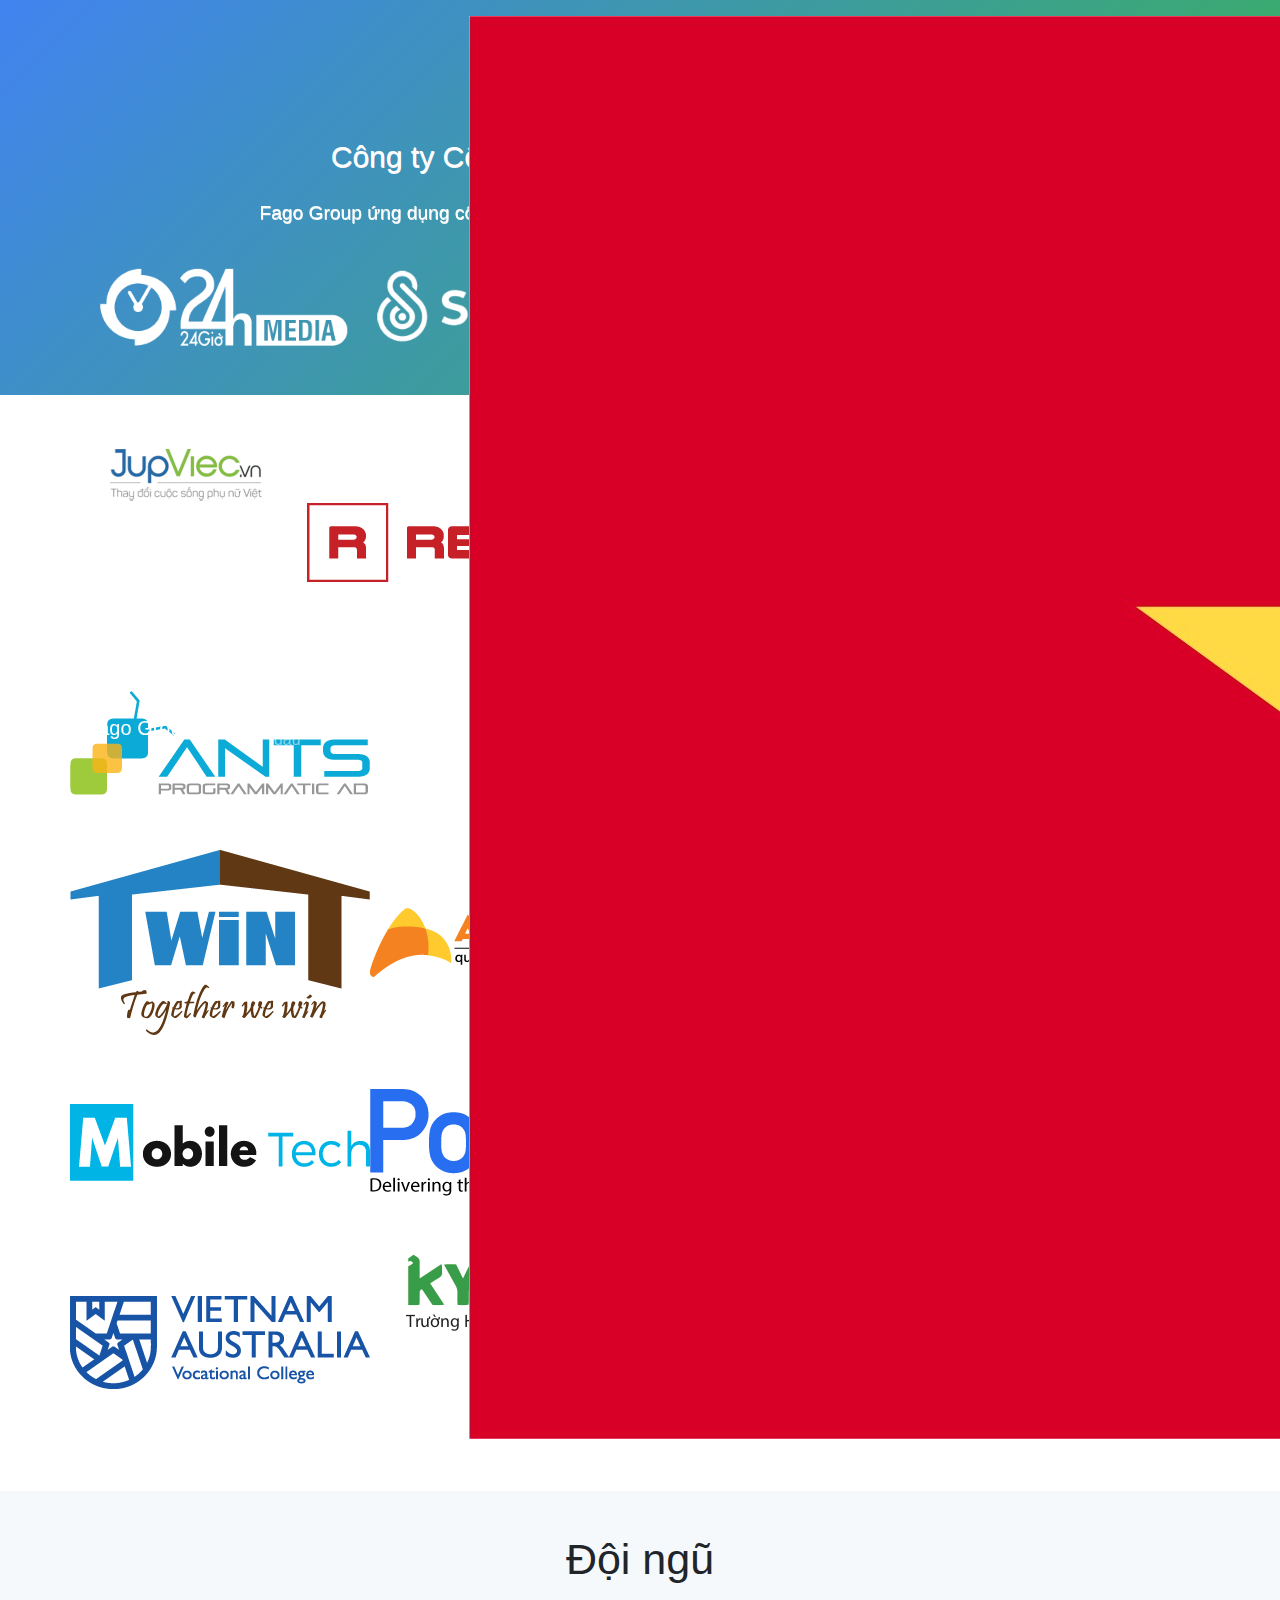
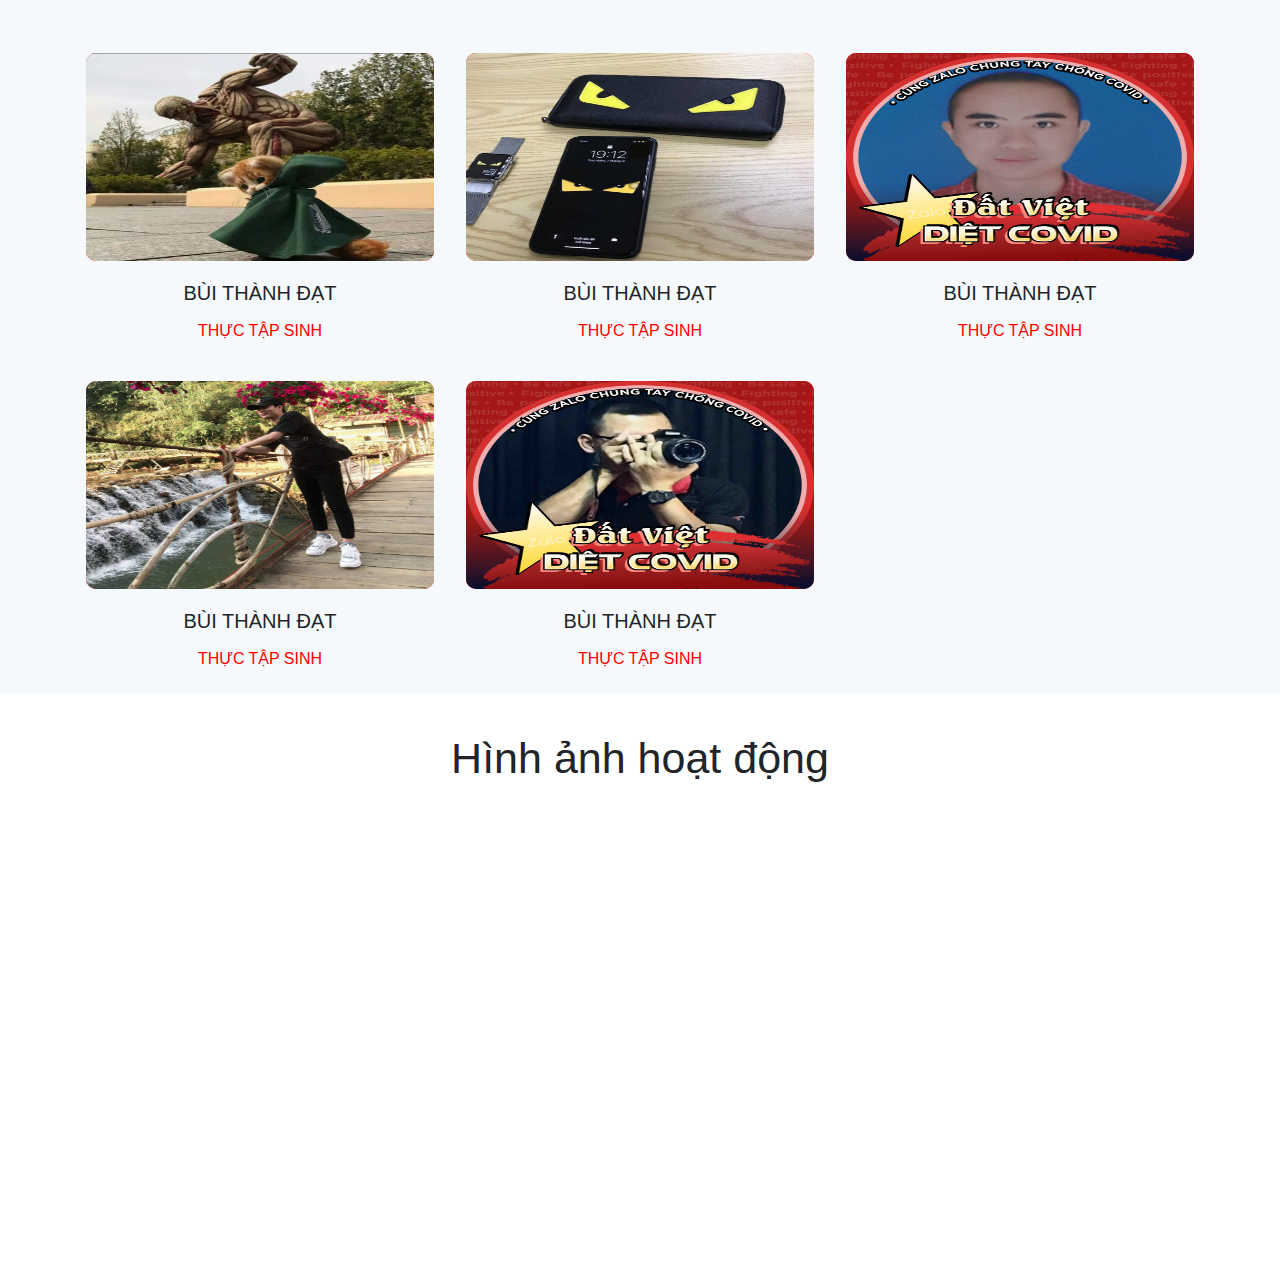
<file: home.html>
<!-- !-- bat day nao --> 
<!-- chua fix xong header -->
<!-- hieu ung va an chua chuan -->

<!-- header -->
<!-- co navbar -->
<!-- background-image -->
<!-- pic mau -->
<!-- reponsive batws dau tu md -->
<!-- đên sm thi thay doi ảnh bên dưới -->
<!-- logo trắng -->
<!-- let do it later -->

<!-- buil body frirt -->

<!DOCTYPE html>
<html lang="vi">
<head>
	<title>Fago Group</title>
	<link rel="icon" href="" type="image/x-icon?" />
	<meta charset="utf-8">
	<meta name="viewport" content="width=device-width, initial-scale=1, shrink-to-fit=1.0">

	<!-- bootrap -->
	<link rel="stylesheet" href="https://maxcdn.bootstrapcdn.com/bootstrap/4.0.0/css/bootstrap.min.css" integrity="sha384-Gn5384xqQ1aoWXA+058RXPxPg6fy4IWvTNh0E263XmFcJlSAwiGgFAW/dAiS6JXm" crossorigin="anonymous">
	<script src="https://code.jquery.com/jquery-3.2.1.slim.min.js" integrity="sha384-KJ3o2DKtIkvYIK3UENzmM7KCkRr/rE9/Qpg6aAZGJwFDMVNA/GpGFF93hXpG5KkN" crossorigin="anonymous"></script>
	<script src="https://cdnjs.cloudflare.com/ajax/libs/popper.js/1.12.9/umd/popper.min.js" integrity="sha384-ApNbgh9B+Y1QKtv3Rn7W3mgPxhU9K/ScQsAP7hUibX39j7fakFPskvXusvfa0b4Q" crossorigin="anonymous"></script>
	<script src="https://maxcdn.bootstrapcdn.com/bootstrap/4.0.0/js/bootstrap.min.js" integrity="sha384-JZR6Spejh4U02d8jOt6vLEHfe/JQGiRRSQQxSfFWpi1MquVdAyjUar5+76PVCmYl" crossorigin="anonymous"></script>
	<!-- bootrap -->

	<!-- owl caroul -->

	<link rel="stylesheet" href="OwlCarousel2-2.3.4/dist/assets/owl.carousel.min.css">
	<link rel="stylesheet" href="OwlCarousel2-2.3.4/dist/assets/owl.theme.default.min.css">


	<!-- link css -->
	<link rel="stylesheet" type="text/css" href="css/lib.css">
	<link rel="stylesheet" type="text/css" href="css/home.css">
</head>
<body>
	<header class="container-fluid">

		<nav class="navbar navbar-expand-lg navbar-dark container fixed-top">
			<a class="navbar-brand" href="#">Fago Group</a>

			<button class="navbar-toggler" type="button" data-toggle="collapse" data-target="#navbarSupportedContent" aria-controls="navbarSupportedContent" aria-expanded="false" aria-label="Toggle navigation">
				<span class="navbar-toggler-icon"></span>
			</button>

			<div class="collapse navbar-collapse" id="navbarSupportedContent">
				<ul class="navbar-nav mr-auto">
					<li class="nav-item active">
						<a class="nav-link" href="#">Trang chủ <span class="sr-only"></span></a>
					</li>
					<li class="nav-item">
						<a class="nav-link" href="#">Danh mục đầu tư</a>
					</li>
					<li class="nav-item">
						<a class="nav-link " href="#">Đội ngũ</a>
					</li>
					<li class="nav-item">
						<a class="nav-link" href="#">Hình ảnh hoạt động</a>
					</li>
					<li class="nav-item">
						<a class="nav-link" href="#">Liên hệ</a>
					</li>
				</ul>

				<ul class="navbar-nav ml-auto">
					<li class="nav-item active">
						<a class="nav-link" href="#"><img src="img/icons/vn.jpg"></a>
					</li>
					<li class="nav-item">
						<a class="nav-link" href="#"><img src="img/icons/us.jpg"></a>
					</li>
				</ul>
			</div>
		</nav>
		<script src="js/lib.js"></script>
		<!-- chua fix xong -->
		<div class="intro-container">
			<h1>Fago Group</h1>
			<h3>Công ty Cổ phần Đầu tư Công nghệ Giản Đơn</h3>
			<h4>Fago Group ứng dụng công nghệ để giúp doanh nghiệp khắp Đông Nam Á chuyển đổi số</h4>
		</div>

		<div class="big-partner container">
			<div class="row">

				<div class="col-md-3 col-sm-12">
					<img  src="img/24media.png">
				</div>

				<div class="col-md-3 col-sm-12">
					<img  src="img/sieuviet.png">
				</div>

				<div class="col-md-3 col-sm-12">
					<img  src="img/anycar.png">
				</div>

				<div class="col-md-3 col-sm-12">
					<img  src="img/30shine.png">
				</div>
			</div>			
		</div>
	</header>
	<main>
		<article class="partner container mt-5">
			<div class="row">
				<div class="blank"></div>
				<div class="logo"><img src="img/giupviecvn.jpg"></div>
				<div class="logo"><img src="img/rrever.png"></div>
				<div class="logo"><img src="img/fasttrack.png"></div>
				<div class="logo"><img src="img/ecomobi.png"></div>
				<div class="logo logolast"><img src="img/ants.png"></div>
				<div class="blank"></div>
			</div>
			<div class="row">
				<div class="blank"></div>
				<div class="logo"><img src="img/win.png"></div>
				<div class="logo"><img src="img/adsplus.png"></div>
				<div class="logo"><img src="img/otosaigon.png"></div>
				<div class="logo"><img src="img/mobileteach.png"></div>
				<div class="logo logolast"><img src="img/pobble.png"></div>
				<div class="blank"></div>
			</div>
			<div class="row">
				<div class="blank"></div><div class="blank2"></div>
				<div class="logo logo-3"><img src="img/vietnamaustralia.png"></div>
				<div class="logo logo-3"><img src="img/kyna.jpg"></div>
				<div class="logo logo-3 logolast"><img src="img/mycar.png"></div>
				<div class="blank"></div><div class="blank2"></div>
			</div>
		</article>

		<article class="team container-fluid mt-5">
			<h4>Đội ngũ</h4>
			<div class="container">				
				<div class="row">
					<div class="member col-md-4 col-sm-6">
						<figure><img src="img/dat.jpg"></figure>
						<h5>Bùi Thành Đạt</h5>
						<h6>thực tập sinh</h6>
					</div>
					<div class="member col-md-4 col-sm-6">
						<figure><img src="img/hung.jpg"></figure>
						<h5>Bùi Thành Đạt</h5>
						<h6>thực tập sinh</h6>
					</div>
					<div class="member col-md-4 col-sm-6">
						<figure><img src="img/manh.jpg"></figure>
						<h5>Bùi Thành Đạt</h5>
						<h6>thực tập sinh</h6>
					</div>
					<div class="member col-md-4 col-sm-6">
						<figure><img src="img/trinh.jpg"></figure>
						<h5>Bùi Thành Đạt</h5>
						<h6>thực tập sinh</h6>
					</div>
						<div class="member col-md-4 col-sm-6">
						<figure><img src="img/tuan.jpg"></figure>
						<h5>Bùi Thành Đạt</h5>
						<h6>thực tập sinh</h6>
					</div>
				</div>
			</div>
		</article>
		<article class="activitys container">
			<h4>Hình ảnh hoạt động</h4>
			<div class="owl-carousel owl-theme ">
					<div class="item">
						<figure><img src="img/dutlon.jpg"></figure>
					</div>
					<div class="item">
						<figure><img src="img/dutlon2.jpg"></figure>
					</div> 
					<div class="item">
						<figure><img src="img/dutlon3.jpg"></figure>
					</div> 
					<div class="item">
						<figure><img src="img/dutlon4.jpg"></figure>
					</div>
					<div class="item">
						<figure><img src="img/dutlon.jpg"></figure>
					</div>
					<div class="item">
						<figure><img src="img/dutlon2.jpg"></figure>
					</div>
				</div>
		</article>
		<script src="OwlCarousel2-2.3.4/dist/owl.carousel.min.js" type="text/javascript"></script>
	<script>
		$('.owl-carousel').owlCarousel({
			loop:true,
			margin:10,
			dots:true,
			responsive:{
				0:{
					items:1
				},
				567:{
					items:2
				},
				992:{
					items:4
				}
			}
		})
	</script>
	<footer>
		<iframe src="https://www.google.com/maps/embed?pb=!1m18!1m12!1m3!1d1861.9531298815832!2d105.8155665949931!3d21.036436462418255!2m3!1f0!2f0!3f0!3m2!1i1024!2i768!4f13.1!3m3!1m2!1s0x3135ab12ed5d0f2f%3A0xec21741891f0aa77!2sDTS%20Software%20Vi%E1%BB%87t%20Nam!5e0!3m2!1svi!2s!4v1603817205924!5m2!1svi!2s" width="600" height="450" frameborder="0" style="border:0;" allowfullscreen="" aria-hidden="false" tabindex="0"></iframe>
	</footer>
	</main>
</body>
</html>
</file>
<file: css/lib.css>
header{
	background-image: linear-gradient(135deg,#4183f0,#39b54a);
	color: white;
	padding: 1.5em;
}
@media only screen and (max-width:922px){
	header .contain-nav{
		background: #344258;
	}
}
header .contain-nav nav .navbar-brand {
	transform:scale(1.2);
}
header .contain-nav nav .nav-item {
	position: relative;
	overflow: hidden;
}
header .contain-nav nav .nav-item .underline{
	display: block;
	position: absolute;
	width: 100%;
	height: 1px;
	bottom: 0;
	left: -100%;
	background: white;
	transition: .3s linear;
}
header .contain-nav nav .nav-item .nav-link:hover .underline{
	left: 0;
}
header .contain-nav nav .nav-item .nav-link{
	color: white;
	font-size: 18px;
}
@media only screen and (max-width:922px){
	header .contain-nav nav .nav-item {
		text-align: center;
		background: #344258;
	}
}
header .contain-nav nav a img{
	width: 30px;
	height: 20px;
	box-shadow: 1px 1px 1px 1px black;
}
header .intro-container{
	margin-top: 2.5em;
	text-align: center;
	text-shadow: 0.5px 0.5px 0.5px whitesmoke;
}
header .intro-container h1{
	font-size: 50px;
}
header .intro-container h3{
	font-size: 30px;
	margin-top: 0.5em;
	font-weight: 300;
}
header .intro-container h4{
	transform: scale(0.8);
	margin-top: 1em;
	font-weight: 300;
}
header .big-partner{
	margin-top: 1em;
}
header .big-partner >div{
	margin-top: 0;
	margin-left: 0;
	margin-right: 0;
	padding: 0 0 0 0;
}
header .big-partner img{
	position: relative;
	filter: brightness(0) invert(1);
	max-width: 100%;
	top: 50%;
	left: 50%;
	transform: translate(-50%,-50%);
	margin-bottom: 2.5em;
	margin-top: 0;
}
@media only screen and (max-width: 768px) {
	header .big-partner .row div{
		border: 1px solid white;
		padding: 1.5em;
		border-radius: 8px;
		margin-top: 2em;
	}
}
/*footer*/
footer{
	margin-top: 2.5em;
}
footer div{
	background: #444f60;
	display: flex;
	justify-content: space-between;
	color: white;
	padding: 2.5em
}
footer div h3{
	font-weight: 400;
	font-size: 20px;
}
</file>
<file: css/home.css>
/*home*/
/*partner logo*/
/*.partner .row {
	border-bottom: 0.5px solid #d5d5d5;
}
.partner .row:last-child{
	border: none;;
}
.partner .row > div{
	width: calc(100%/7);
	height: 100px;
	padding:  1em;
	position: relative;
}
.partner .row .logo{
	border-right: 1px solid #d5d5d5;
}
.partner .row .logolast{
	border:none;
}
@media only screen and (max-width: 1024px)
{
	.partner .row > div{
		width: calc(100%/5);
	}
	.partner .row .blank{
		display: none;
	}
	.partner .row .logo-3{
		width: calc(100%/3);
	}
}
@media only screen and (max-width: 922px){
	.partner .row .logo-3{
		width: calc(100%/3);
	}
	.partner .row .blank2 {
		display: none;
	}
}
@media only screen and (max-width: 768px){
	.partner .row {
		border-bottom: none;
	}
	.partner .row > div{
		width: 100%;
		height: 100px;
		border: 1px solid #d5d5d5;
		margin: 1.5em 2em;
		border-radius: 5px; 
	}
	.partner .row .logolast{
		border: 1px solid #d5d5d5;
	}
	.partner .row .logo-3{
		width: 100%;
	}

}

.partner .row div.logo img{
	width: 100%;
	position: relative;
	top:50%;
	left: 50%;
	transform: translate(-50%,-50%);
	filter: grayscale(100%);
	transition: 0.5s;
}
@media only screen and (max-width: 768px){
	.partner .row div.logo img{
		height: 100%;
		width: auto;
	}
}
.partner .row div.logo img:hover{
	filter: grayscale(0%);	
}
*/
/*new partner */
.partner{
}
.partner >h4{
	padding: 20px;
	text-transform: uppercase;
	font-size: 32px;
	font-weight: 700;
}
@media only screen and (max-width: 768px)
{
	.partner .grayscale{
		display: none;
	}
}
.partner .grayscale aside{
	padding: 0;
	box-sizing: border-box;
}
.partner .grayscale aside h5{
	text-align: center;
	font-weight: 400;
	font-size: 18px;
}
.partner .grayscale aside h5:first-letter{
	text-transform: uppercase;
}
.partner .grayscale aside .content{
	box-sizing: border-box;
	padding: 15px;
}
/* cot 2 logo*/
.partner .grayscale aside.col-md-2 .content a{
	width: 50%;
}
.partner .grayscale aside.col-md-2 .content img{
	box-sizing: border-box;
	width: 100%;
	padding: 15px;
	filter: grayscale(100%);
	transition: 0.3 ease-in-out;
}
/*cot 1 logo*/
.partner .grayscale aside.col-md-1 .content a{
	width: 100%;
}
.partner .grayscale aside.col-md-1 .content img{
	box-sizing: border-box;
	width: 100%;
	padding: 15px;
	filter: grayscale(100%);
	transition: 0.3 ease-in-out;

}
.partner .grayscale aside .content img:hover{
	filter: none;
}
.partner .partner-mobi{
	display: none;
}
@media only screen and (max-width: 768px)
{
.partner .partner-mobi{
	display: block;
}
}
/*team*/
.team {
	background: #f5f9fc;
}
.team h4{
	text-align: center;
	padding: 1em;
	font-size: 43px;
}
.team .row .member {
	padding: 1em;
}
.team .row .member figure{
	border-radius: 10px;
	background: #fff;
	overflow: hidden;
	background-color: red;
	position: relative;
	width: 100%;
	padding-top: 60%; 
}
.team .row .member figure::-webkit-scrollbar {
	display: none;
}
.team .row .member figure img{
	width: 100%;
	height: 100%;
	position: absolute;
	top: 0%;
	left: 0%;
	transition: .3s ease-in-out;
}
.team .row .member:hover figure  img{
	-webkit-transform: scale(1.3);
	transform: scale(1.3);
}
.team .row .member figure::after {
	content: "";
	width: 0%;
	height: 0%;
	transform: translate(-50%,-50%);
	position: absolute;
	top: 50%;
	left: 50%;
	border-radius: 50%;
	background:#7FFFD4;
	z-index: 100;
	transition: .3s ease-in-out;
	opacity: 0;
}
.team .row .member:hover figure::after{
	opacity: 0.3;
	width: 100%;
	height: 100%;
	opacity: 0.5;
	width: 150%;
	height: 150%;
}
.team .row .member h5,.team .row .member h6{
	text-transform: uppercase;
	text-align: center;
	margin-top: 1em;
	font-weight: 400;
}
.team .row .member h6{
	color: red;
}
/*home */
.activitys {
	margin-top: 2.5em;
}
.activitys h4 {
	text-align: center;
	font-size: 43px;
}
.activitys .owl-carousel{
	margin-top: 2em;
}
.activitys .owl-carousel figure{
	background: #fff;
	overflow: hidden;
	position: relative;
	width: 100%;
	padding-top: 60%; 
	margin:0 50%;
}
@media only screen and (max-width: 768px){
	.activitys .owl-carousel figure{
		margin:0;}
	}
	.activitys .owl-carousel img{
		width: 100%;
		height: 100%;
		position: absolute;
		top: 0;
		padding: 0.5em;
	}
	.activitys .owl-carousel .owl-dots .owl-dot{
		outline: none;
	}
	.activitys .owl-carousel .owl-dots .owl-dot span{
		width: 8px;
		height: 8px;
	}
	.activitys .owl-carousel .owl-dots .owl-dot.active span{
		background: #bd2130;
	} 
	.activitys .owl-carousel .owl-nav{
		display: flex;
		position: absolute;
		top: 35%;
		width: 100%;
		justify-content: 
		space-between;
		transition: 0.5s ease-in-out;
		opacity: 0;
	}
	.activitys .owl-carousel:hover .owl-nav{
		opacity: 1;
	}
	.activitys .owl-carousel .owl-nav button {
		background: white;
		width: 50px;
		height: 50px;
		border-radius: 50% !important;
		outline: none;
		position: relative;
		background-image: url('img/icons/left.png') !important;
		background-size: cover;
		transform: rotate(0deg);
		transition: 0.5s ease-in-out;
	}
	.activitys .owl-carousel .owl-nav button:hover{
		transform: rotate(360deg);
		background: #c8234a;
	}
	.activitys .owl-carousel .owl-nav button span{
		text-align: center;
		color: gray;
		font-weight: 700;
		font-size: 20px;
		transform: scale(3.0);
		position: absolute;
		top: 50%;
		left: 50%;
		transform:translate(-50%,-50%);
		transition: 0.5s ease-in-out;
	}
	.activitys .owl-nav button:hover span{
		color: white;
	}
</file>
